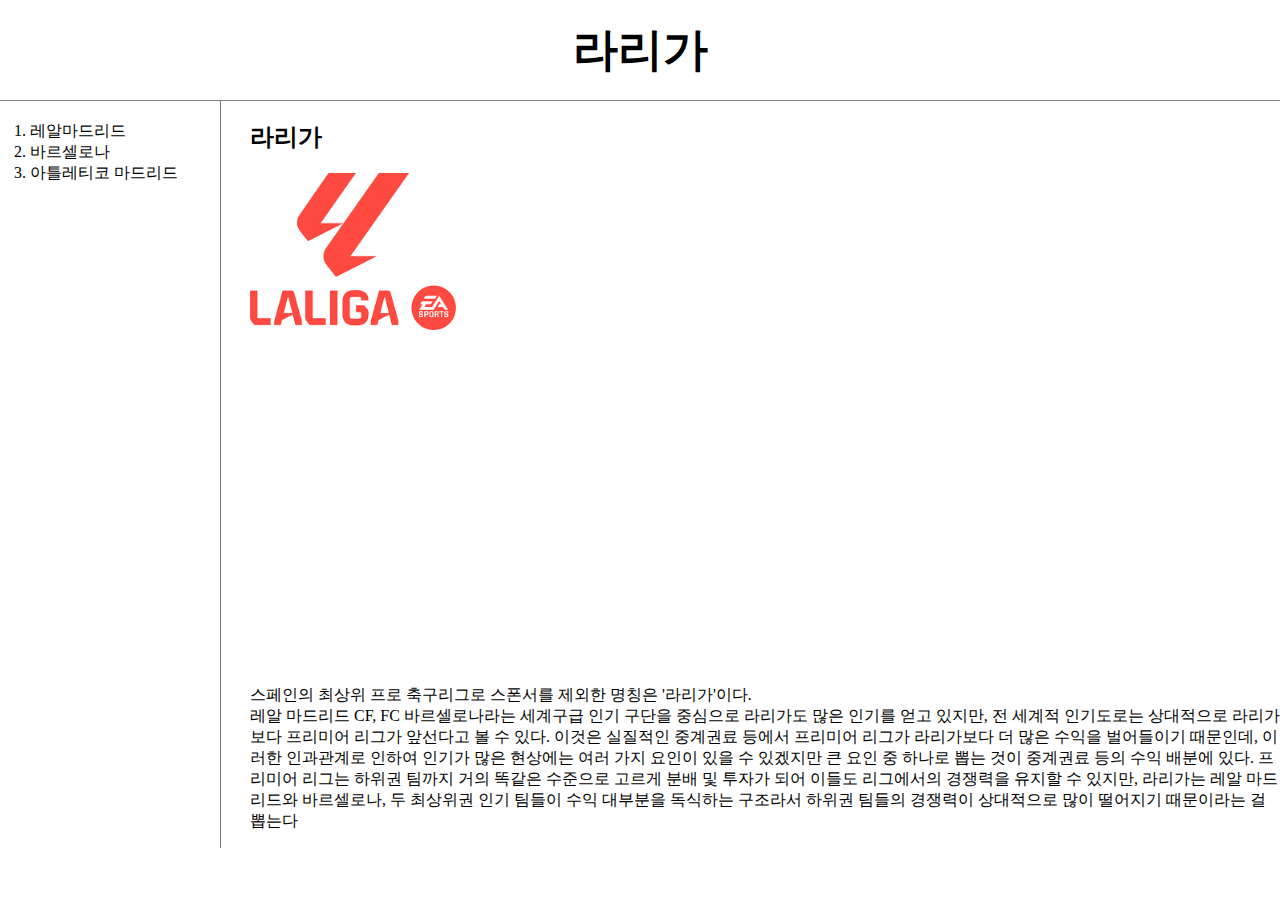
<file: index.html>
<!doctype html> 
<html>
<head>
    <title>라리가</title>
    <meta charset="utf-8">
    <link rel="stylesheet" href="style.css">
</head>
<body>
    <h1><a href="index.html">라리가</a></h1>
<div id="grid">  
    <ol>
        <li><a href="1.html">레알마드리드</a></li>
        <li><a href="2.html">바르셀로나</a></li>
        <li><a href="3.html">아틀레티코 마드리드</a></li>
    </ol>
    <div id="article"> 
    <h2>라리가</h2>
    <img src="라리가.png" width="20%">
    <p><iframe width="560" height="315" src="https://www.youtube.com/embed/xANg69ozN98" title="YouTube video player" frameborder="0" allow="accelerometer; autoplay; clipboard-write; encrypted-media; gyroscope; picture-in-picture; web-share" allowfullscreen></iframe></p>
    <p> 스페인의 최상위 프로 축구리그로 스폰서를 제외한 명칭은 '<a href="https://www.laliga.com/en-GB">라리가</a>'이다.<br>
        레알 마드리드 CF, FC 바르셀로나라는 세계구급 인기 구단을 중심으로 라리가도 많은 인기를 얻고 있지만, 전 세계적 인기도로는 상대적으로 라리가보다 프리미어 리그가 앞선다고 볼 수 있다. 이것은 실질적인 중계권료 등에서 프리미어 리그가 라리가보다 더 많은 수익을 벌어들이기 때문인데, 이러한 인과관계로 인하여 인기가 많은 현상에는 여러 가지 요인이 있을 수 있겠지만 큰 요인 중 하나로 뽑는 것이 중계권료 등의 수익 배분에 있다. 프리미어 리그는 하위권 팀까지 거의 똑같은 수준으로 고르게 분배 및 투자가 되어 이들도 리그에서의 경쟁력을 유지할 수 있지만, 라리가는 레알 마드리드와 바르셀로나, 두 최상위권 인기 팀들이 수익 대부분을 독식하는 구조라서 하위권 팀들의 경쟁력이 상대적으로 많이 떨어지기 때문이라는 걸 뽑는다
    </p>
    </div>    
</div>    
    <p>
        <div id="disqus_thread"></div>
<script>
    /**
    *  RECOMMENDED CONFIGURATION VARIABLES: EDIT AND UNCOMMENT THE SECTION BELOW TO INSERT DYNAMIC VALUES FROM YOUR PLATFORM OR CMS.
    *  LEARN WHY DEFINING THESE VARIABLES IS IMPORTANT: https://disqus.com/admin/universalcode/#configuration-variables    */
    /*
    var disqus_config = function () {
    this.page.url = PAGE_URL;  // Replace PAGE_URL with your page's canonical URL variable
    this.page.identifier = PAGE_IDENTIFIER; // Replace PAGE_IDENTIFIER with your page's unique identifier variable
    };
    */
    (function() { // DON'T EDIT BELOW THIS LINE
    var d = document, s = d.createElement('script');
    s.src = 'https://football-kgqqjod3oq.disqus.com/embed.js';
    s.setAttribute('data-timestamp', +new Date());
    (d.head || d.body).appendChild(s);
    })();
</script>
<noscript>Please enable JavaScript to view the <a href="https://disqus.com/?ref_noscript">comments powered by Disqus.</a></noscript>
    </p>
    <p>
        <!--Start of Tawk.to Script-->
<script type="text/javascript">
    var Tawk_API=Tawk_API||{}, Tawk_LoadStart=new Date();
    (function(){
    var s1=document.createElement("script"),s0=document.getElementsByTagName("script")[0];
    s1.async=true;
    s1.src='https://embed.tawk.to/64da3cc294cf5d49dc6a525b/1h7q7qlu6';
    s1.charset='UTF-8';
    s1.setAttribute('crossorigin','*');
    s0.parentNode.insertBefore(s1,s0);
    })();
    </script>
    <!--End of Tawk.to Script-->
    </p>
</body>
</html>
</file>
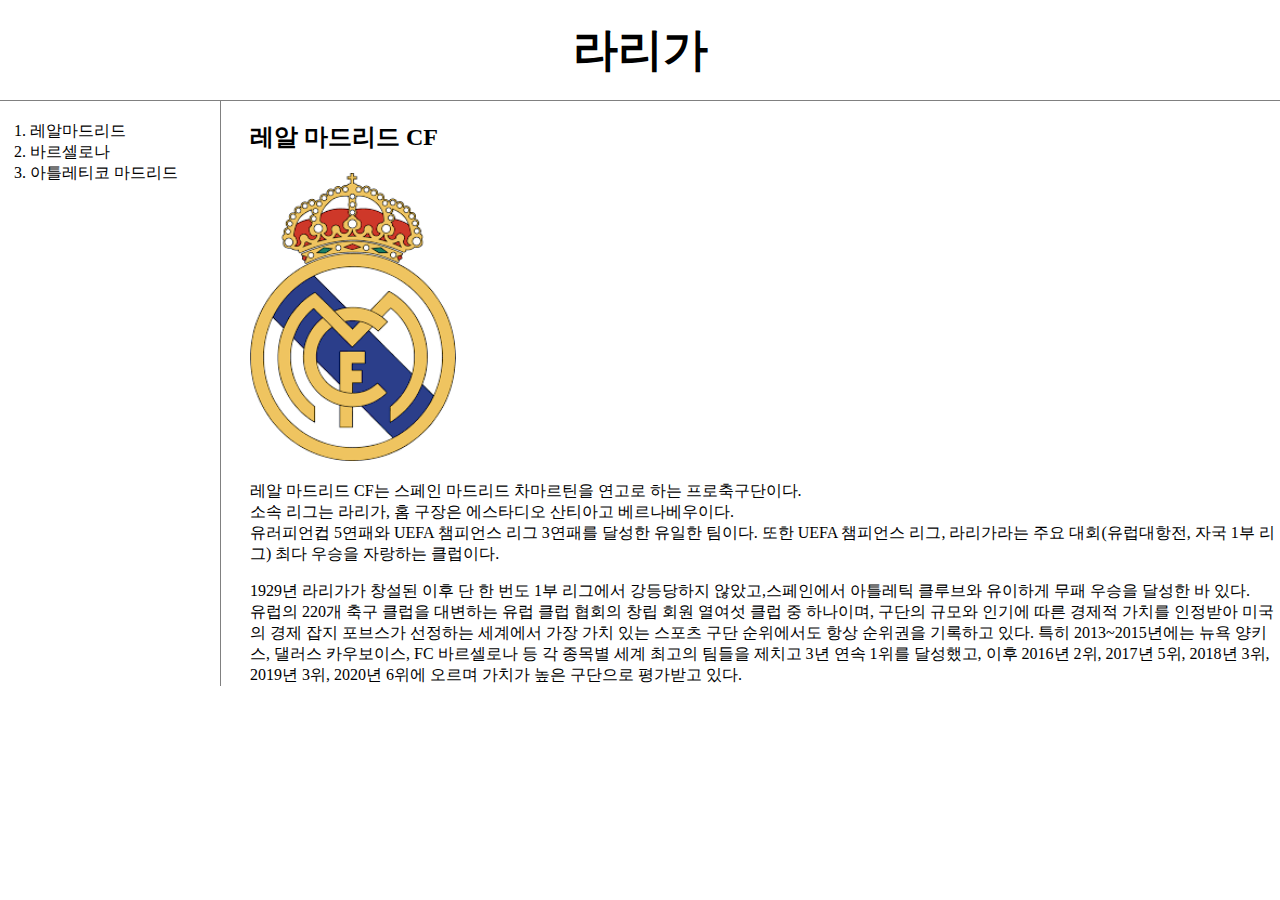
<file: 1.html>
<!doctype html> 
<html>
<head>
    <title>레알마드리드</title>
    <meta charset="utf-8">
    <link rel="stylesheet" href="style.css">
</head>
<body>
    <h1><a href="index.html">라리가</a></h1>
<div id="grid">    
    <ol>
        <li><a href="1.html" >레알마드리드</a></li>
        <li><a href="2.html" >바르셀로나</a></li>
        <li><a href="3.html" >아틀레티코 마드리드</a></li>
    </ol>
    <div id="article">
    <h2>레알 마드리드 CF</h2>
    <img src="레알마드리드.png" width="20%">
    <p><a href="https://kr.shop.realmadrid.com/?logged_in_customer_id=&lang=ko" target="_blank">레알 마드리드 CF</a>는 스페인 마드리드 차마르틴을 연고로 하는 프로축구단이다. <br>소속 리그는 라리가, 홈 구장은 에스타디오 산티아고 베르나베우이다. <br>유러피언컵 5연패와 UEFA 챔피언스 리그 3연패를 달성한 유일한 팀이다. 또한 UEFA 챔피언스 리그, 라리가라는 주요 대회(유럽대항전, 자국 1부 리그) 최다 우승을 자랑하는 클럽이다. </p>
    1929년 라리가가 창설된 이후 단 한 번도 1부 리그에서 강등당하지 않았고,스페인에서 아틀레틱 클루브와 유이하게 무패 우승을 달성한 바 있다. 
    <br>유럽의 220개 축구 클럽을 대변하는 유럽 클럽 협회의 창립 회원 열여섯 클럽 중 하나이며, 구단의 규모와 인기에 따른 경제적 가치를 인정받아 미국의 경제 잡지 포브스가 선정하는 세계에서 가장 가치 있는 스포츠 구단 순위에서도 항상 순위권을 기록하고 있다. 
    특히 2013~2015년에는 뉴욕 양키스, 댈러스 카우보이스, FC 바르셀로나 등 각 종목별 세계 최고의 팀들을 제치고 3년 연속 1위를 달성했고, 이후 2016년 2위, 2017년 5위, 2018년 3위, 2019년 3위, 2020년 6위에 오르며 가치가 높은 구단으로 평가받고 있다.
    </div>
</div>
</body>
</html>
</file>
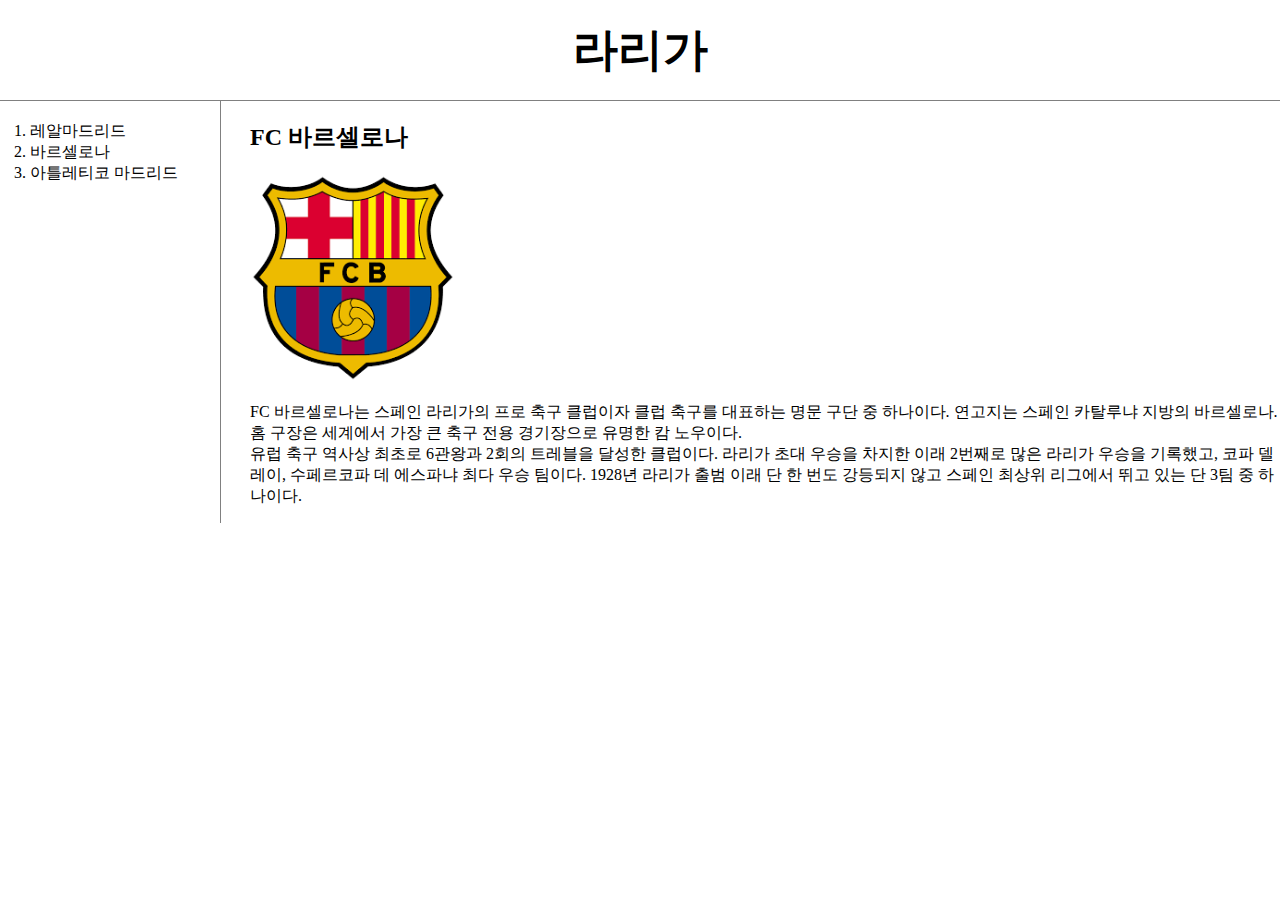
<file: 2.html>
<!doctype html> 
<html>
<head>
    <title>바르셀로나</title>
    <meta charset="utf-8">
    <link rel="stylesheet" href="style.css">
</head>
<body>
    <h1><a href="index.html">라리가</a></h1>
    <div id="grid"> 
    <ol>
        <li><a href="1.html">레알마드리드</a></li>
        <li><a href="2.html">바르셀로나</a></li>
        <li><a href="3.html">아틀레티코 마드리드</a></li>
    </ol>
    <div id="article">
    <h2>FC 바르셀로나</h2>
    <img src="바르셀로나.png" width="20%">
    <p><a href="https://www.fcbarcelona.com/en/" target="_blank">FC 바르셀로나는</a> 스페인 라리가의 프로 축구 클럽이자 클럽 축구를 대표하는 명문 구단 중 하나이다. 연고지는 스페인 카탈루냐 지방의 바르셀로나. 홈 구장은 세계에서 가장 큰 축구 전용 경기장으로 유명한 캄 노우이다.<br> 
        유럽 축구 역사상 최초로 6관왕과 2회의 트레블을 달성한 클럽이다. 라리가 초대 우승을 차지한 이래 2번째로 많은 라리가 우승을 기록했고, 코파 델 레이, 수페르코파 데 에스파냐 최다 우승 팀이다. 1928년 라리가 출범 이래 단 한 번도 강등되지 않고 스페인 최상위 리그에서 뛰고 있는 단 3팀 중 하나이다.</p>
    </div>
    </div>
</body>
</html>
</file>
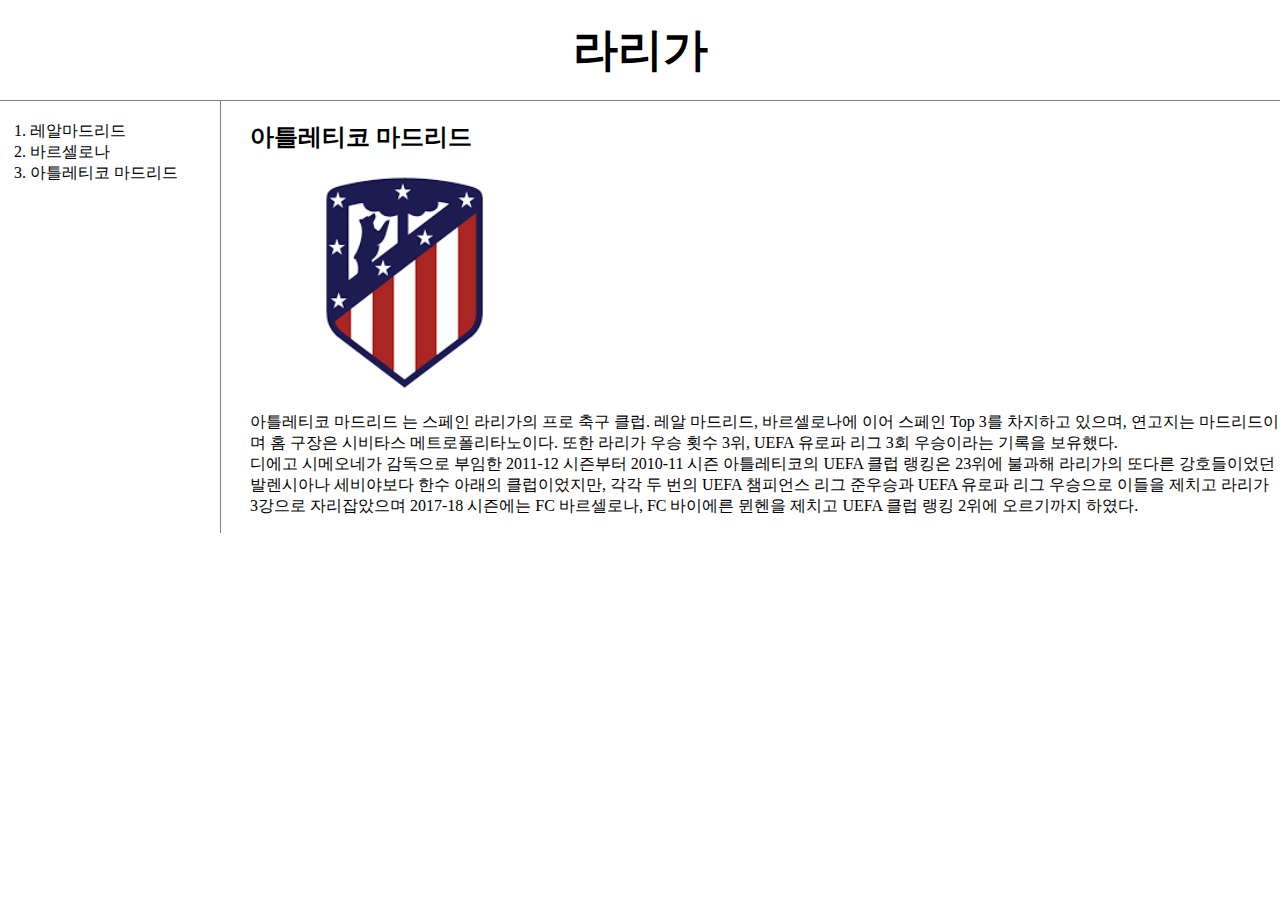
<file: 3.html>
<!doctype html> 
<html>
<head>
    <title>아틀레티코 마드리드 </title>
    <meta charset="utf-8">
    <link rel="stylesheet" href="style.css">
</head>
<body>
    <h1><a href="index.html">라리가</a></h1>
<div id="grid">
    <ol>
        <li><a href="1.html">레알마드리드</a></li>
        <li><a href="2.html">바르셀로나</a></li>
        <li><a href="3.html">아틀레티코 마드리드</a></li>
    </ol>
    <div id="article">
    <h2>아틀레티코 마드리드 </h2>
    <img src="AT마드리드.png" width="30%">
    <p><a href="https://www.atleticodemadrid.com/" target="_blank">아틀레티코 마드리드 </a>는 스페인 라리가의 프로 축구 클럽. 레알 마드리드, 바르셀로나에 이어 스페인 Top 3를 차지하고 있으며, 연고지는 마드리드이며 홈 구장은 시비타스 메트로폴리타노이다. 또한 라리가 우승 횟수 3위, UEFA 유로파 리그 3회 우승이라는 기록을 보유했다.<br>
        디에고 시메오네가 감독으로 부임한 2011-12 시즌부터 2010-11 시즌 아틀레티코의 UEFA 클럽 랭킹은 23위에 불과해 라리가의 또다른 강호들이었던 발렌시아나 세비야보다 한수 아래의 클럽이었지만, 각각 두 번의 UEFA 챔피언스 리그 준우승과 UEFA 유로파 리그 우승으로 이들을 제치고 라리가 3강으로 자리잡았으며 2017-18 시즌에는 FC 바르셀로나, FC 바이에른 뮌헨을 제치고 UEFA 클럽 랭킹 2위에 오르기까지 하였다. 
    </p>
    </div>
</div>        
</body>
</html>
</file>
<file: style.css>
body{
    margin: 0;
}
a {
    color: black;
    text-decoration:none ;
}
h1 {
    font-size: 45px;
    text-align: center;
    border-bottom: 1px solid gray;
    margin: 0;
    padding: 20px;
}
ol{
    border-right: 1px solid gray;
    width: 170px;
    margin: 0;
    padding: 20px;
}
#grid{
    display: grid;
    grid-template-columns: 220px 1fr;
}
#grid ol{
    padding-left: 30px;
}
#grid #article{
    padding-left: 30px;
}
@media(max-width:800px){
    #grid{
        display: block;
    } 
    ol{
    border-right: none;
    }
    h1 {
    border-bottom: none;
    }
}
</file>
